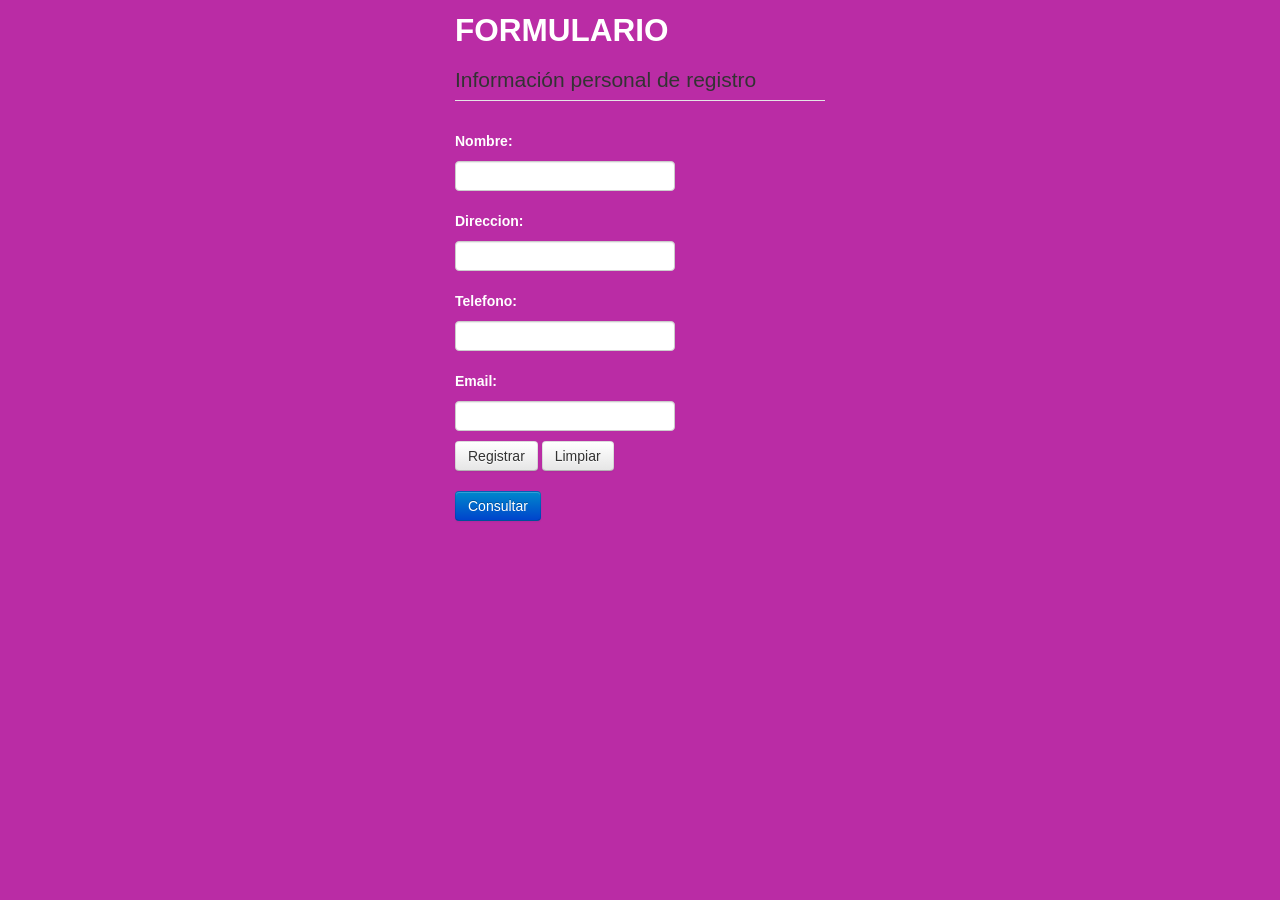
<file: index.html>
<!DOCTYPE html>
<html lang="es">
<head>
<meta charset="iso-8859-1">
<title>Formulario_MySQL</title>
<link href="bootstrap/css/bootstrap.css" rel="stylesheet" />
<link href="bootstrap/css/bootstrap-responsive.css" rel="stylesheet" />
<style>
           body {
          background: #BA2CA5;
             /* padding-top: 60px */
                 }
                 h2,h5 {
                 	color: #fff;
                 }
</style>

</head>
       <body>

<div class="container">
<div class="row">
<div class="span4"></div>
<div class="span4">
				
<h2>FORMULARIO</h2>
<form class="contact_form" action="saving.php" method="post" >		
<fieldset>
<legend>Informaci&oacute;n personal de registro</legend>

<label for="UserInfo_FirstName"><h5>Nombre: </h5></label>
<input type="text" name="nom">
							
<label for="UserInfo_LastName"><h5>Direccion: </h5></label>
<input type="text" name="dir">
							
<label for="UserInfo_Telefono"><h5>Telefono: </h5></label>
<input type="text" name="tel">

<label for="UserInfor_Email"><h5>Email:</h5></label>
<input type="text" name="email">
<br>
<input type="submit" class="btn btn-lg btn-default" value="Registrar">
<input type="reset" class="btn btn-lg btn-default" value="Limpiar">
</fieldset>
</form>
<form action="consulta.php">
	<input type="submit" class="btn btn-lg btn-primary" value="Consultar">
</form>
</div>

</div>
</div>
<!-- 
<form action="eliminar.php" method="post">
<legend>Eliminar</legend>
<input type="text" placeholder="Id" name="ide"> <br>
<input type="submit" class="btn btn-lg btn-danger" value="Eliminar">
</form>
<form action="modificar.php" method="post">
<legend>Modificar</legend>
<input type="text" placeholder="id" name="idn">
-->
<!--<input type="text" placeholder="Nuevo Nombre" name="nomn" value="">		<input type="text" placeholder="Nueva Direccion" name="dirn">
<input type="text" placeholder="Nuevo Telefono" name="teln">			
<input type="text" placeholder="Nuevo Email" name="emailn"> 
<br>
<input type="submit" class="btn btn-lg btn-success" value="Modificar">
</form>
-->	
</body>
</html>
</file>
